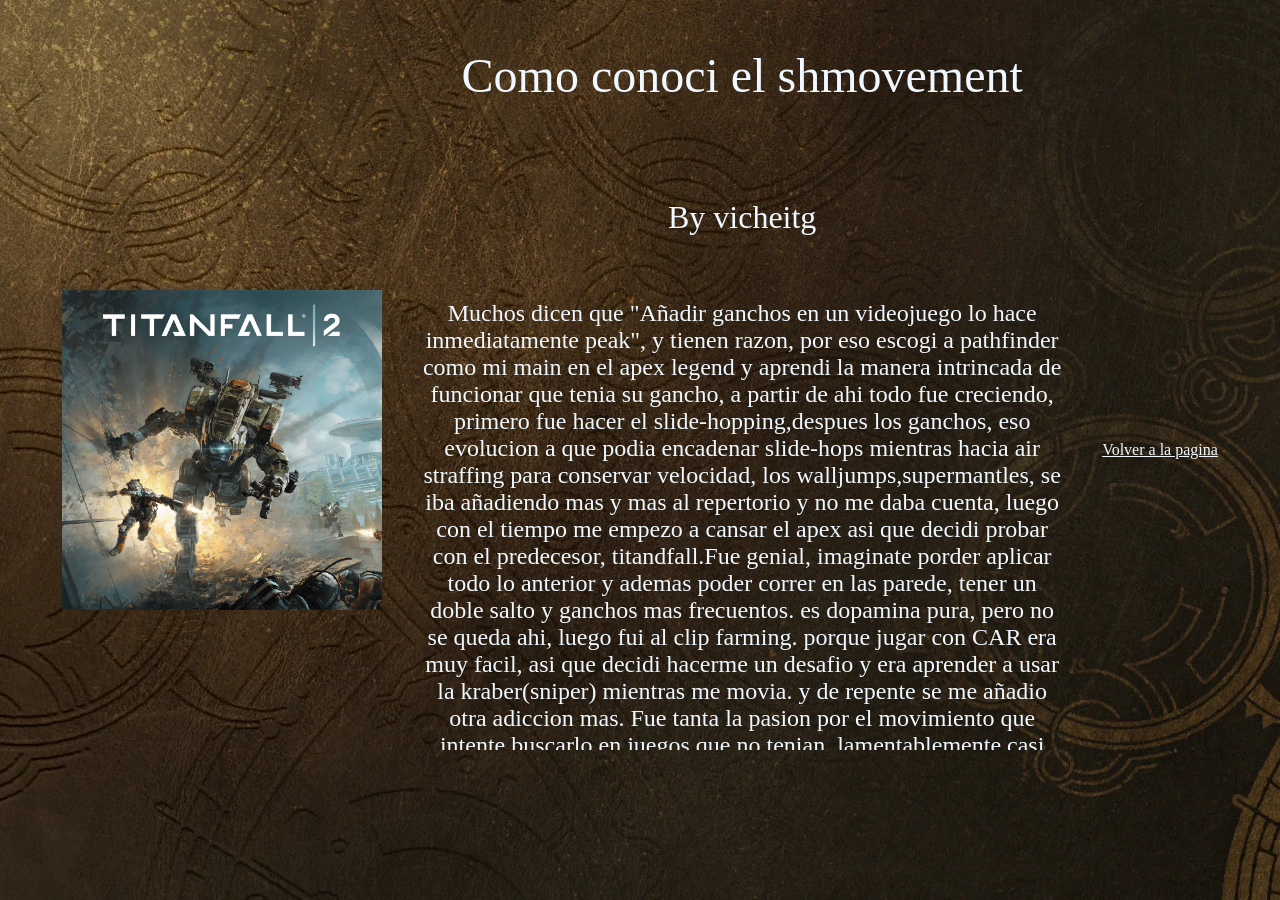
<file: assets/historias/historiamovimiento.html>
<!DOCTYPE html>
<html lang="en">
<head>
    <meta charset="UTF-8">
    <meta name="viewport" content="width=device-width, initial-scale=1.0">
    <title>Document</title>
    <link rel="stylesheet" href="/assets/css/story.css">
</head>
<body>
    <figure class="imgcontainer">
            <img src="/assets/img/Titanfall 2 caratula.avif" alt="">
    </figure>
    <main>
        <p id="Titulo">Como conoci el shmovement</p>
        <p id="Usuario">By vicheitg</p>
        <p id="historia">Muchos dicen que "Añadir ganchos en un videojuego lo hace inmediatamente peak", y tienen razon, por eso escogi a pathfinder como mi main en el apex legend y aprendi la manera intrincada de funcionar que tenia su gancho, a partir de ahi todo fue creciendo, primero fue hacer el slide-hopping,despues los ganchos, eso evolucion a que podia encadenar slide-hops mientras hacia air straffing para conservar velocidad, los walljumps,supermantles, se iba añadiendo mas y mas al repertorio y no me daba cuenta, luego con el tiempo me empezo a cansar el apex asi que decidi probar con el predecesor, titandfall.Fue genial, imaginate porder aplicar todo lo anterior y ademas poder correr en las parede, tener un doble salto y ganchos mas frecuentos. es dopamina pura, pero no se queda ahi, luego fui al clip farming. porque jugar con CAR era muy facil, asi que decidi hacerme un desafio y era aprender a usar la kraber(sniper) mientras me movia. y de repente se me añadio otra adiccion mas. Fue tanta la pasion por el movimiento que intente buscarlo en juegos que no tenian, lamentablemente casi nada podia reemplazar lo que empezo ahi en el apex/titanfall y hasta el dia de hoy busco algo que me de lo mismo que me dio esos jugos </p>
    </main>
    <figure class="Volver"><a href="/index.html">Volver a la pagina</a></figure>
</body>
</html>
</file>
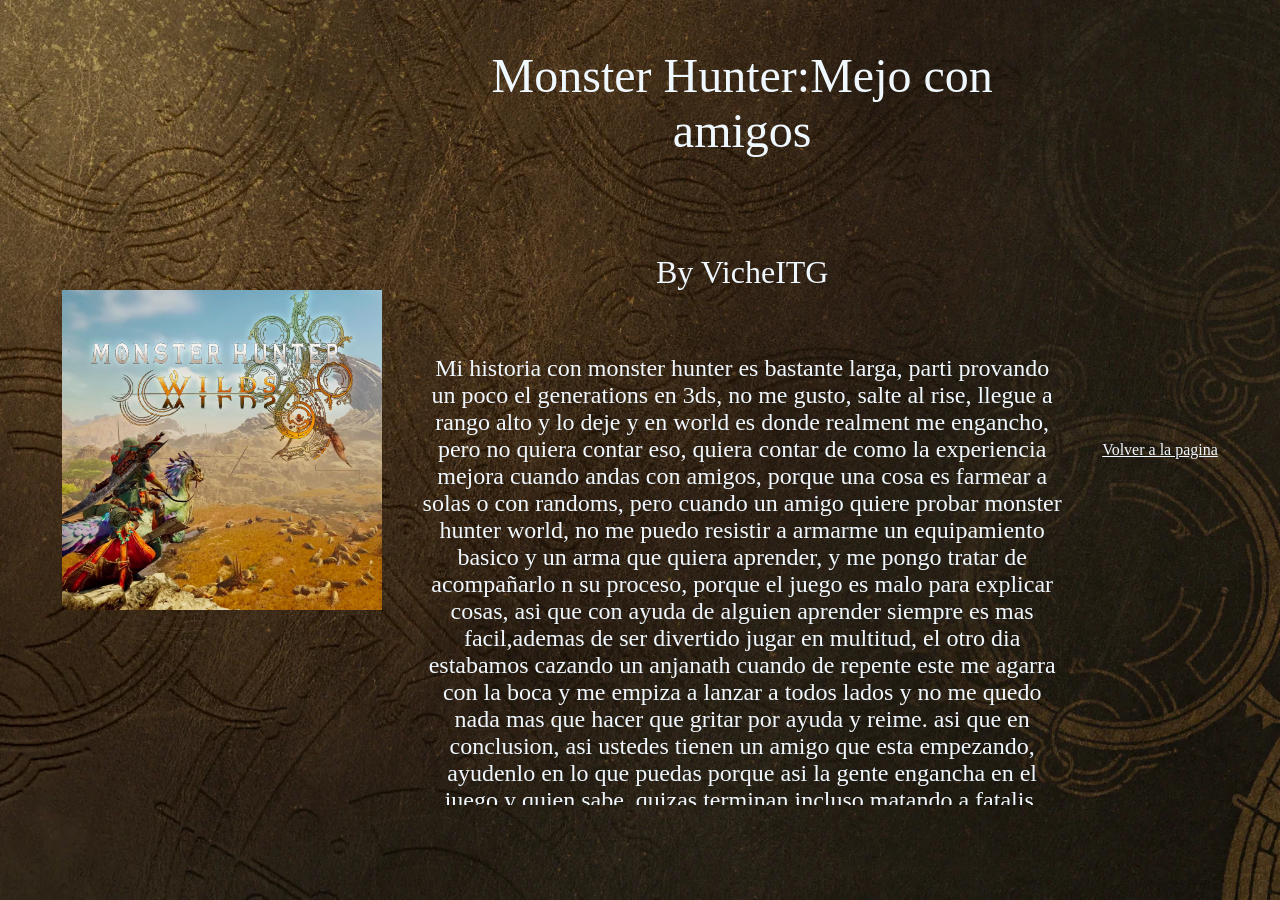
<file: assets/historias/Mohunfrien.html>
<!DOCTYPE html>
<html lang="en">
<head>
    <meta charset="UTF-8">
    <meta name="viewport" content="width=device-width, initial-scale=1.0">
    <title>Document</title>
    <link rel="stylesheet" href="/assets/css/story.css">
</head>
<body>
    <figure class="imgcontainer">
        <img src="/assets/img/MHWilds_caratula.jpg" alt="">
    </figure>
    <main>
        <p id="Titulo">Monster Hunter:Mejo con amigos</p>
        <p id="Usuario">By VicheITG</p>
        <p id="historia">Mi  historia con monster hunter es bastante larga, parti provando un poco el generations en 3ds, no me gusto, salte al rise, llegue a rango alto y lo deje y en world es donde realment me engancho, pero no quiera contar eso, quiera contar de como la experiencia mejora cuando andas con amigos, porque una cosa es farmear a solas o con randoms, pero cuando un amigo quiere probar monster hunter world, no me puedo resistir a armarme un equipamiento basico y un arma que quiera aprender, y me pongo tratar de acompañarlo n su proceso, porque el juego es malo para explicar cosas, asi que con ayuda de alguien aprender siempre es mas facil,ademas de ser divertido jugar en multitud, el otro dia estabamos cazando un anjanath cuando de repente este me agarra con la boca y me empiza a lanzar a todos lados y no me quedo nada mas que hacer que gritar por ayuda y reime. asi que en conclusion, asi ustedes tienen un amigo que esta empezando, ayudenlo en lo que puedas porque asi la gente engancha en el juego y quien sabe, quizas terminan incluso matando a fatalis.  </p>
    </main>
    <figure class="Volver"><a href="/index.html">Volver a la pagina</a></figure>
</body>
</html>
</file>
<file: assets/css/story.css>
body{
    display: flex;
    align-items: flex-start;
    background-image:url(/assets/img/Fondo.webp);
    background-size: cover;
    margin: 0 0 0 0;
    color: aliceblue;
    justify-content: center;
    align-items: center;
    text-align: center;
    height: 100vh;
    width: 100%;
}
main{
    width: 50%;
    height: 100%;
}
#Titulo,#Usuario,#historia{
    margin-bottom: 2em;
}
#Titulo{
    font-size: 3em;
}
#Usuario{
    font-size: 2em ;

}
#historia{
    font-size: 24px;
    width: auto;
    height: 50%;
    flex-wrap: wrap;
    overflow-y:auto;
    overflow-wrap: break-word;
}
.imgcontainer{
    height: 30em;
    width: 20em;
}

figure img {
    width: 100%;
    height: 100%;
    object-fit: contain;
}
.Volver a{
    color: aliceblue;
    font-size: 1em;
}
</file>
